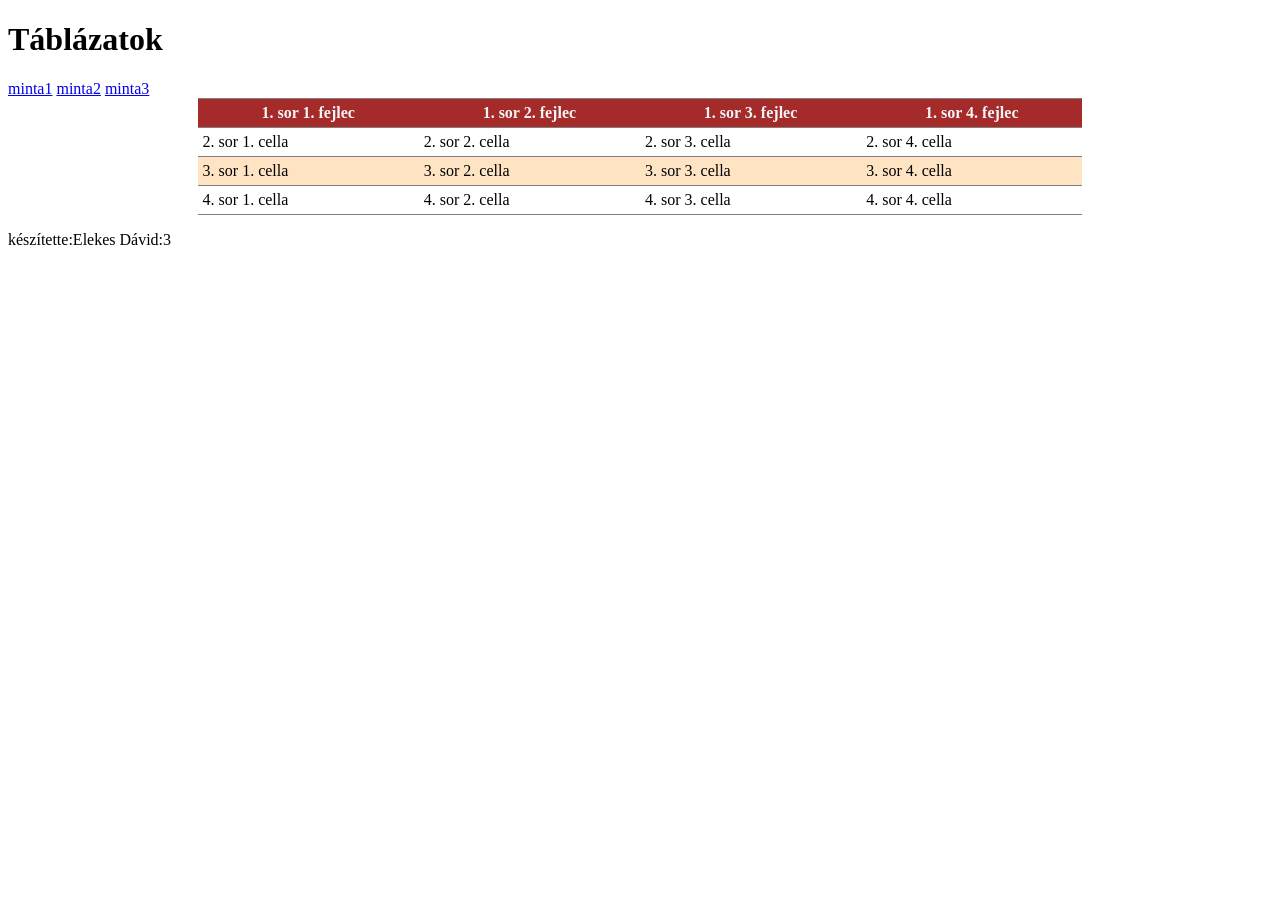
<file: index.html>
<!DOCTYPE html>
<html lang="en">
<head>
    <meta charset="UTF-8">
    <meta name="viewport" content="width=device-width, initial-scale=1.0">
    <title>ELEKES DAVID</title>
    <link rel="stylesheet" href="style.css">
</head>
<body>
    <main>
        <header>
            <h1>
                Táblázatok
            </h1>
        </header>
        <nav>
            <a href="index.html">minta1</a>
            <a href="index2.html">minta2</a>
            <a href="#">minta3</a>
        </nav>
        <article>
            <table>
                <tr>
                    <th>1. sor 1. fejlec</th>
                    <th>1. sor 2. fejlec</th>
                    <th>1. sor 3. fejlec</th>
                    <th>1. sor 4. fejlec</th>
                </tr>
                <tr>
                    <td>2. sor 1. cella</td>
                    <td>2. sor 2. cella</td>
                    <td>2. sor 3. cella</td>
                    <td>2. sor 4. cella</td>
                </tr>
                <tr>
                    <td>3. sor 1. cella</td>
                    <td>3. sor 2. cella</td>
                    <td>3. sor 3. cella</td>
                    <td>3. sor 4. cella</td>
                </tr>
                <tr>
                    <td>4. sor 1. cella</td>
                    <td>4. sor 2. cella</td>
                    <td>4. sor 3. cella</td>
                    <td>4. sor 4. cella</td>
                </tr>
            </table>


        </article>
        <footer>
            <p>
                készítette:Elekes Dávid:3
            </p>
        </footer>


    </main>
</body>
</html>
</file>
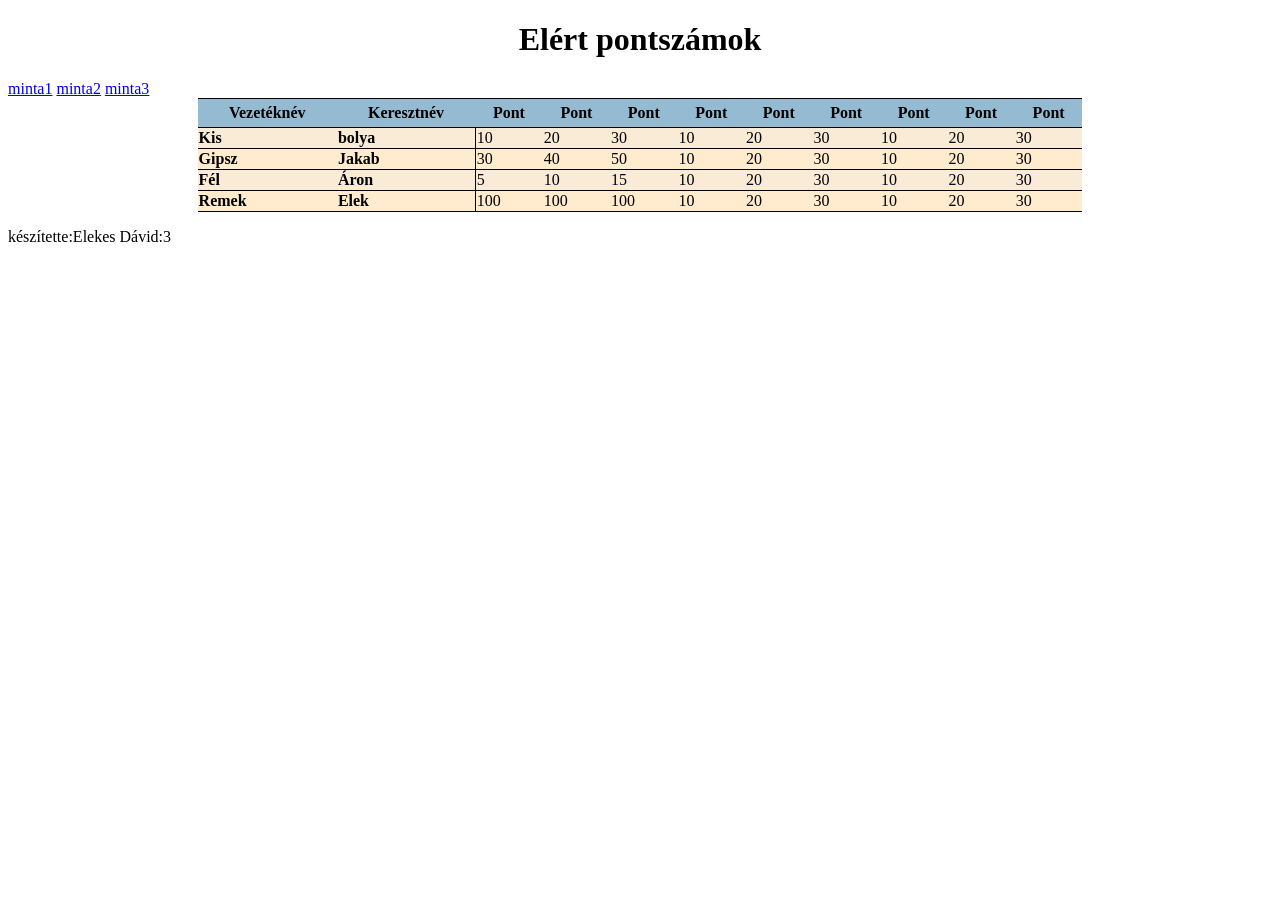
<file: index2.html>
<!DOCTYPE html>
<html lang="en">
<head>
    <meta charset="UTF-8">
    <meta name="viewport" content="width=device-width, initial-scale=1.0">
    <title>ELEKES DAVID</title>
    <link rel="stylesheet" href="style2.css">
</head>
<body>
    <main>
        <header>
            <h1>
                Elért pontszámok
            </h1>
        </header>
        <nav>
            <a href="index.html">minta1</a>
            <a href="index2.html">minta2</a>
            <a href="#">minta3</a>
        </nav>
        <article>
            <table>
                <tr>
                    <th>Vezetéknév</th>
                    <th>Keresztnév</th>
                    <th>Pont</th>
                    <th>Pont</th>
                    <th>Pont</th>
                    <th>Pont</th>
                    <th>Pont</th>
                    <th>Pont</th>
                    <th>Pont</th>
                    <th>Pont</th>
                    <th>Pont</th>
                </tr>
                <tr>
                    <td><b>Kis</b></td>
                    <td><b>bolya</b></td>
                    <td>10</td>
                    <td>20</td>
                    <td>30</td>
                    <td>10</td>
                    <td>20</td>
                    <td>30</td>
                    <td>10</td>
                    <td>20</td>
                    <td>30</td>
                </tr>
                <tr>  
                    <td><b>Gipsz</b></td>
                    <td><b>Jakab</b></td>
                    <td>30</td>
                    <td>40</td>
                    <td>50</td>
                    <td>10</td>
                    <td>20</td>
                    <td>30</td>
                    <td>10</td>
                    <td>20</td>
                    <td>30</td>
                </tr>
                <tr>
                    <td><b>Fél</b></td>
                    <td><b>Áron</b></td>
                    <td>5</td>
                    <td>10</td>
                    <td>15</td>
                    <td>10</td>
                    <td>20</td>
                    <td>30</td>
                    <td>10</td>
                    <td>20</td>
                    <td>30</td>
                </tr>
                <tr>
                    <td><b>Remek</b></td>
                    <td><b>Elek</b></td>
                    <td>100</td>
                    <td>100</td>
                    <td>100</td>
                    <td>10</td>
                    <td>20</td>
                    <td>30</td>
                    <td>10</td>
                    <td>20</td>
                    <td>30</td>
                </tr>
            </table>


        </article>
        <footer>
            <p>
                készítette:Elekes Dávid:3
            </p>
        </footer>


    </main>
</body>
</html>
</file>
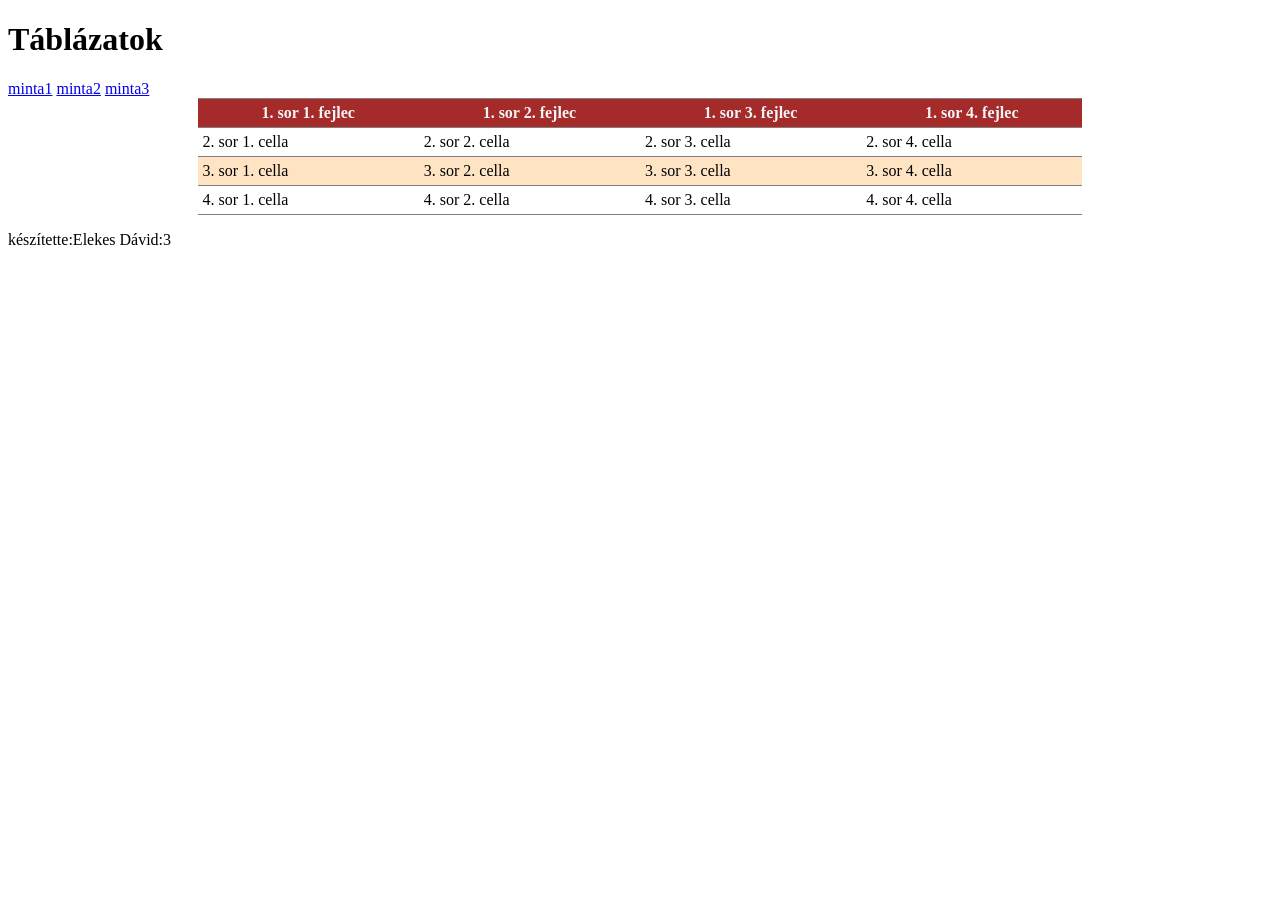
<file: tablazat1.html>
<!DOCTYPE html>
<html lang="en">
<head>
    <meta charset="UTF-8">
    <meta name="viewport" content="width=device-width, initial-scale=1.0">
    <title>ELEKES DAVID</title>
    <link rel="stylesheet" href="style.css">
</head>
<body>
    <main>
        <header>
            <h1>
                Táblázatok
            </h1>
        </header>
        <nav>
            <a href="tablazat1.html">minta1</a>
            <a href="tablazat2.html">minta2</a>
            <a href="#">minta3</a>
        </nav>
        <article>
            <table>
                <tr>
                    <th>1. sor 1. fejlec</th>
                    <th>1. sor 2. fejlec</th>
                    <th>1. sor 3. fejlec</th>
                    <th>1. sor 4. fejlec</th>
                </tr>
                <tr>
                    <td>2. sor 1. cella</td>
                    <td>2. sor 2. cella</td>
                    <td>2. sor 3. cella</td>
                    <td>2. sor 4. cella</td>
                </tr>
                <tr>
                    <td>3. sor 1. cella</td>
                    <td>3. sor 2. cella</td>
                    <td>3. sor 3. cella</td>
                    <td>3. sor 4. cella</td>
                </tr>
                <tr>
                    <td>4. sor 1. cella</td>
                    <td>4. sor 2. cella</td>
                    <td>4. sor 3. cella</td>
                    <td>4. sor 4. cella</td>
                </tr>
            </table>


        </article>
        <footer>
            <p>
                készítette:Elekes Dávid:3
            </p>
        </footer>


    </main>
</body>
</html>
</file>
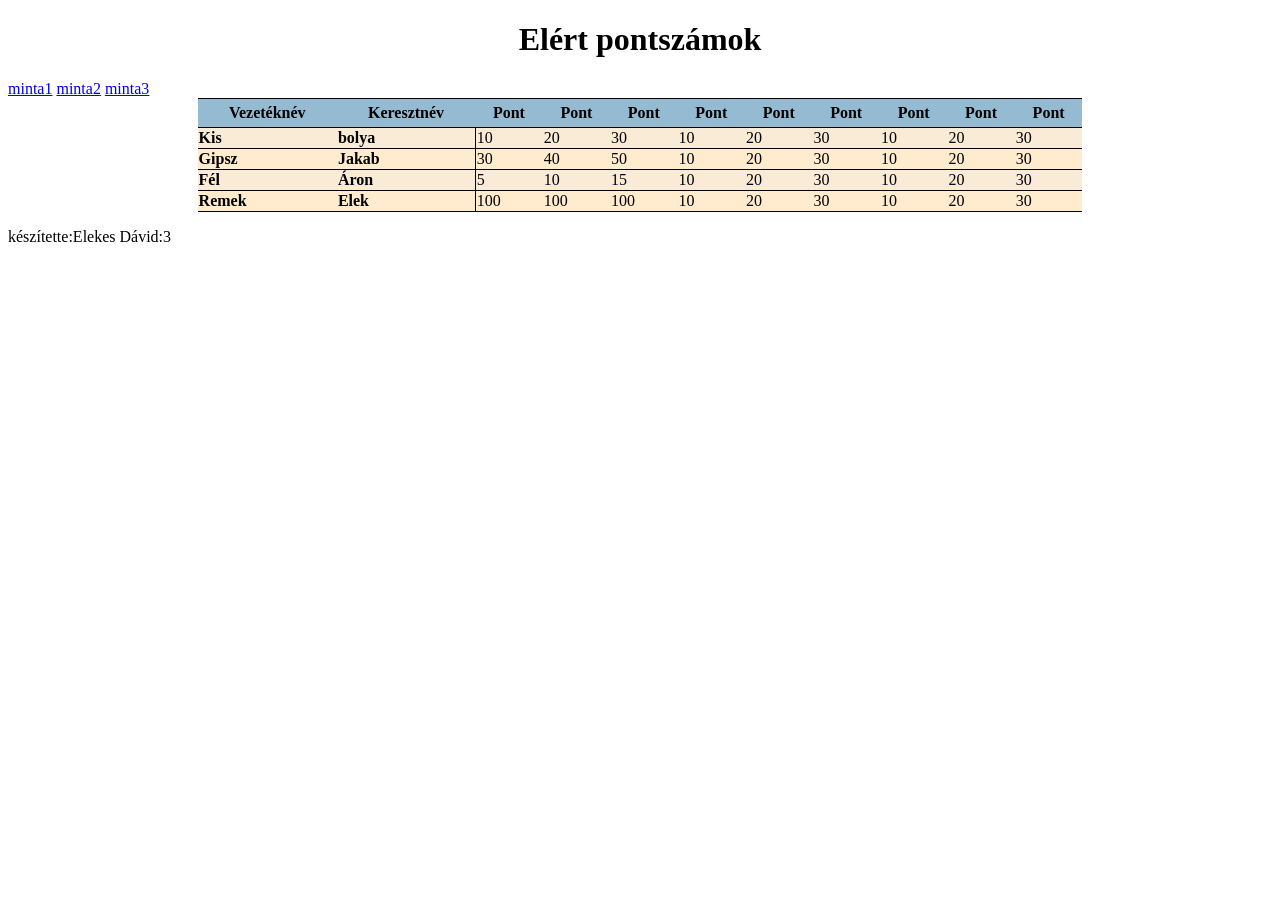
<file: tablazat2.html>
<!DOCTYPE html>
<html lang="en">
<head>
    <meta charset="UTF-8">
    <meta name="viewport" content="width=device-width, initial-scale=1.0">
    <title>ELEKES DAVID</title>
    <link rel="stylesheet" href="style2.css">
</head>
<body>
    <main>
        <header>
            <h1>
                Elért pontszámok
            </h1>
        </header>
        <nav>
            <a href="tablazat1.html">minta1</a>
            <a href="tablazat2.html">minta2</a>
            <a href="#">minta3</a>
        </nav>
        <article>
            <table>
                <tr>
                    <th>Vezetéknév</th>
                    <th>Keresztnév</th>
                    <th>Pont</th>
                    <th>Pont</th>
                    <th>Pont</th>
                    <th>Pont</th>
                    <th>Pont</th>
                    <th>Pont</th>
                    <th>Pont</th>
                    <th>Pont</th>
                    <th>Pont</th>
                </tr>
                <tr>
                    <td><b>Kis</b></td>
                    <td><b>bolya</b></td>
                    <td>10</td>
                    <td>20</td>
                    <td>30</td>
                    <td>10</td>
                    <td>20</td>
                    <td>30</td>
                    <td>10</td>
                    <td>20</td>
                    <td>30</td>
                </tr>
                <tr>  
                    <td><b>Gipsz</b></td>
                    <td><b>Jakab</b></td>
                    <td>30</td>
                    <td>40</td>
                    <td>50</td>
                    <td>10</td>
                    <td>20</td>
                    <td>30</td>
                    <td>10</td>
                    <td>20</td>
                    <td>30</td>
                </tr>
                <tr>
                    <td><b>Fél</b></td>
                    <td><b>Áron</b></td>
                    <td>5</td>
                    <td>10</td>
                    <td>15</td>
                    <td>10</td>
                    <td>20</td>
                    <td>30</td>
                    <td>10</td>
                    <td>20</td>
                    <td>30</td>
                </tr>
                <tr>
                    <td><b>Remek</b></td>
                    <td><b>Elek</b></td>
                    <td>100</td>
                    <td>100</td>
                    <td>100</td>
                    <td>10</td>
                    <td>20</td>
                    <td>30</td>
                    <td>10</td>
                    <td>20</td>
                    <td>30</td>
                </tr>
            </table>


        </article>
        <footer>
            <p>
                készítette:Elekes Dávid:3
            </p>
        </footer>


    </main>
</body>
</html>
</file>
<file: style.css>
*{
    box-sizing: border-box;
}
table,td,th{
    border-bottom: 1px solid gray;
    border-top: 1px solid gray;
    border-collapse: collapse;
}
table{
    margin: auto;
    width: 70%;
}
th{
    background-color: brown;
    color: whitesmoke;
    padding: 5px;

}
td{padding: 5px;}
tr:nth-child(3){
    background-color: bisque;
}
</file>
<file: style2.css>
*{
    box-sizing: border-box;
}
h1{
    text-align: center;

}
table,td,th{
    border-bottom: 1px solid rgb(0, 0, 0);
    border-top: 1px solid rgb(0, 0, 0);
    border-collapse: collapse;}
    
    table{
        margin: auto;
        width: 70%;}

        th{
            background-color: rgb(149, 187, 211);
            color:  black;
            padding: 5px;}

td:nth-child(2){
                border-right: 1px solid black;
            }
            tr:nth-child(odd){
                background-color: blanchedalmond;
            }
            tr:nth-child(even){
                background-color: antiquewhite;
            }
</file>
